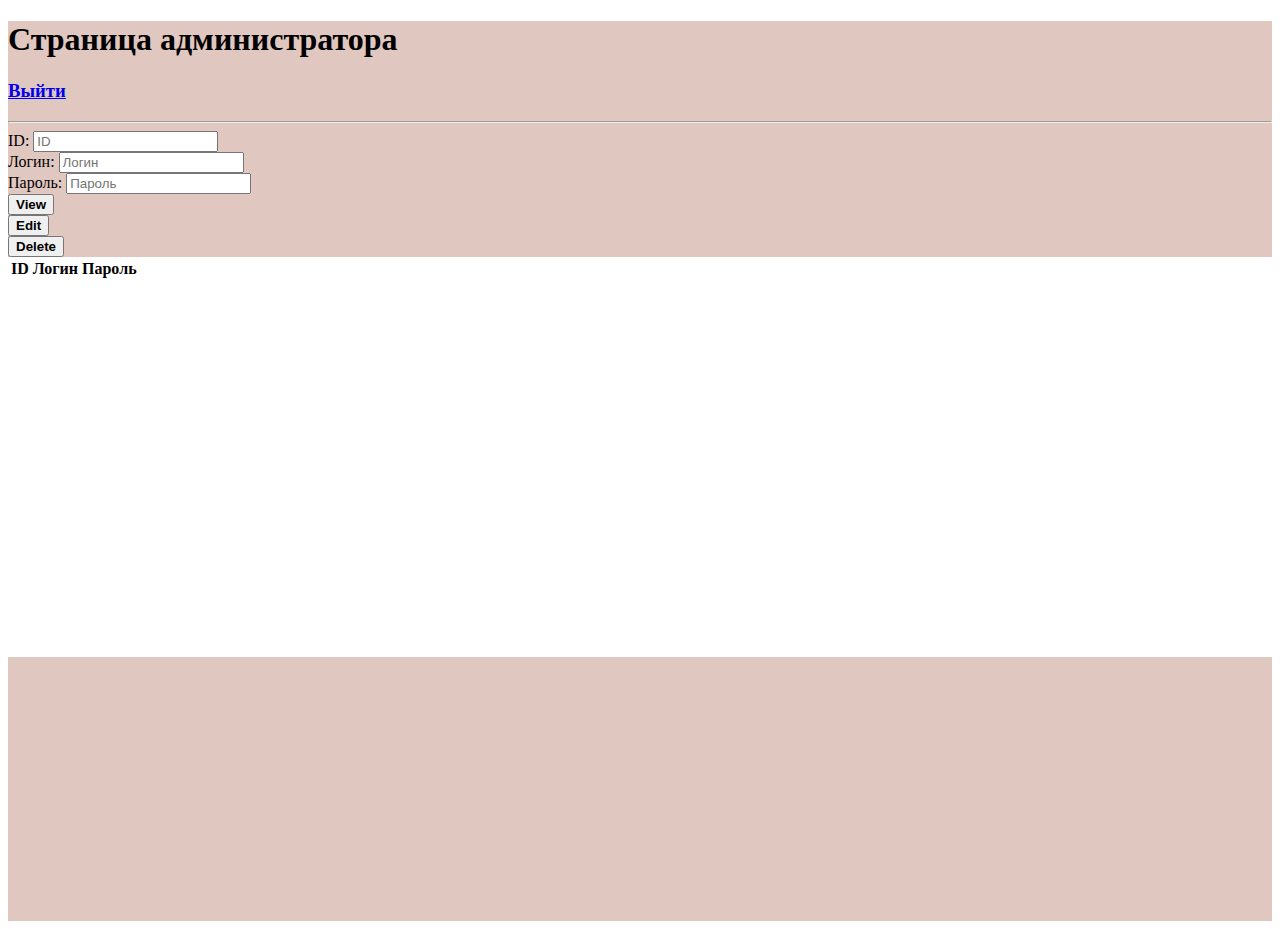
<file: kalaida_schvyschkov/server/sv_packages/templates/admin.html>
<!doctype html>
<html lang="en">
<head>
    <meta charset="utf-8">
    <meta name="viewport" content="width=device-width, initial-scale=1, shrink-to-fit=no">
    <link rel="stylesheet" href="https://cdn.jsdelivr.net/npm/bootstrap@4.5.3/dist/css/bootstrap.min.css" integrity="sha384-TX8t27EcRE3e/ihU7zmQxVncDAy5uIKz4rEkgIXeMed4M0jlfIDPvg6uqKI2xXr2" crossorigin="anonymous">
    <link rel="stylesheet" href="https://use.fontawesome.com/releases/v5.3.1/css/all.css" integrity="sha384-mzrmE5qonljUremFsqc01SB46JvROS7bZs3IO2EmfFsd15uHvIt+Y8vEf7N7fWAU" crossorigin="anonymous">
    <link rel="stylesheet" href="../static/css/admin_style.css">
    <title>Администратор</title>
</head>
<body>
    <div class="container-fluid p-5 text-center">
        <h1>Страница администратора</h1>
        <a class="text-dark" href="{{url_for('logout')}}"><h3>Выйти</h3></a>
        <hr>
        <div class="row m-2 d-flex" id="main">
            <div class="col-6">
                <form>
                    <div class="form-group">
                        <label for="InputID">ID:</label>
                        <input type="text" class="form-control border border-dark" name="InputID" id="InputID" placeholder="ID" value="">
                    </div>
                    <div class="form-group">
                        <label for="InputLogin">Логин:</label>
                        <input type="text" class="form-control border border-dark" name="InputLogin" id="InputLogin" placeholder="Логин" value="">
                    </div>
                    <div class="form-group">
                        <label for="InputPassword">Пароль:</label>
                        <input type="text" class="form-control border border-dark" name="InputPassword" id="InputPassword" placeholder="Пароль" value="">
                    </div>
                    <div class="row m-0 p-0">
                        <div class="col-4 p-2">
                            <button type="button" class="btn btn-success btn-block border border-dark" onclick="sendData(this)" id="View"><b>View</b></button> <!-- По всем параметрам -->
                        </div>
                        <div class="col-4 p-2">
                            <button type="button" class="btn btn-warning btn-block border border-dark" onclick="sendData(this)" id="Edit"><b>Edit</b></button> <!-- Указать ID и изменить или логин, или пароль -->
                        </div>
                        <div class="col-4 p-2">
                            <button type="button" class="btn btn-danger btn-block border border-dark" onclick="sendData(this)" id="Delete"><b>Delete</b></button> <!-- По всем параметрам -->
                        </div>
                    </div>
                </form>
            </div>
            <div class="col-6 border border-dark p-0 m-0" id="Output">
                <table class="table table-hover table-bordered">
                    <thead>
                        <tr class="text-left">
                            <th scope="col">ID</th>
                            <th scope="col">Логин</th>
                            <th scope="col">Пароль</th>
                        </tr>
                    </thead>
                    <tbody>
                    </tbody>
                </table>
            </div>
        </div>
    </div>
    <script src="../static/js/admin_scripts.js"></script>
    <script src="https://code.jquery.com/jquery-3.5.1.slim.min.js" integrity="sha384-DfXdz2htPH0lsSSs5nCTpuj/zy4C+OGpamoFVy38MVBnE+IbbVYUew+OrCXaRkfj" crossorigin="anonymous"></script>
    <script src="https://cdn.jsdelivr.net/npm/popper.js@1.16.1/dist/umd/popper.min.js" integrity="sha384-9/reFTGAW83EW2RDu2S0VKaIzap3H66lZH81PoYlFhbGU+6BZp6G7niu735Sk7lN" crossorigin="anonymous"></script>
    <script src="https://cdn.jsdelivr.net/npm/bootstrap@4.5.3/dist/js/bootstrap.min.js" integrity="sha384-w1Q4orYjBQndcko6MimVbzY0tgp4pWB4lZ7lr30WKz0vr/aWKhXdBNmNb5D92v7s" crossorigin="anonymous"></script>
</body>
</html>
</file>
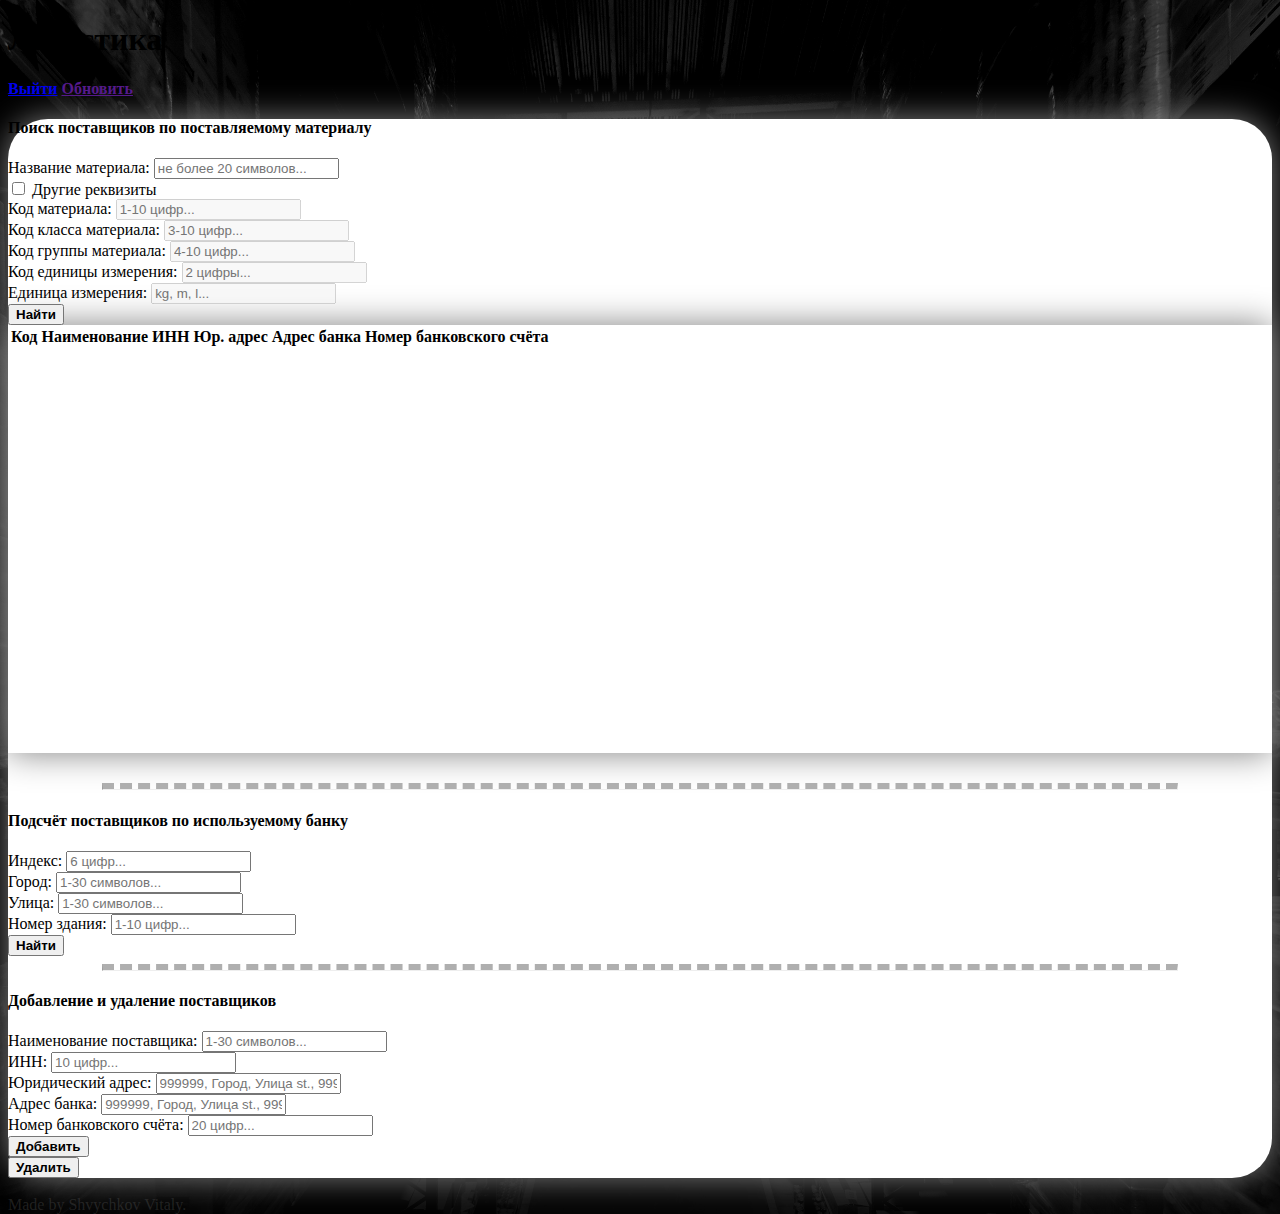
<file: kalaida_schvyschkov/server/sv_packages/templates/logistician.html>
<!doctype html>
<html lang="en">
<head>
    <!-- Required meta tags -->
    <meta charset="utf-8">
    <meta name="viewport" content="width=device-width, initial-scale=1, shrink-to-fit=no">
    <!-- Bootstrap CSS -->
    <link rel="stylesheet" href="https://cdn.jsdelivr.net/npm/bootstrap@4.5.3/dist/css/bootstrap.min.css" integrity="sha384-TX8t27EcRE3e/ihU7zmQxVncDAy5uIKz4rEkgIXeMed4M0jlfIDPvg6uqKI2xXr2" crossorigin="anonymous">
    <link rel="stylesheet" href="https://use.fontawesome.com/releases/v5.3.1/css/all.css" integrity="sha384-mzrmE5qonljUremFsqc01SB46JvROS7bZs3IO2EmfFsd15uHvIt+Y8vEf7N7fWAU" crossorigin="anonymous">
    <!-- My CSS -->
    <link rel="stylesheet" href="../static/css/logistician_style.css">
    <link rel="icon" href="../static/css/media/title_logo.png" type="image/icon type">
    <title>Отдел логистики</title>
</head>
<body>
    <div class="container-fluid pt-4">
        <div class="text-light text-center">
            <h1><b>Логистика</b></h1>
            <a class="text-light px-2" href="{{url_for('logout')}}"><b><i class="fas fa-sign-out-alt fa-lg"></i> Выйти</b></a>
            <a class="text-light px-2" href="" onClick="window.location.href=window.location.href"><b><i class="fas fa-sync-alt fa-lg"></i> Обновить</b></a>
        </div>

        <div class="container d-flex flex-column justify-content-between css-shadow-gray p-2 mt-5" id="mainContainer">

            <!-- | | | Supliers search by materials | | | -->
            <!-- Title -->
            <div class="row m-0 d-flex align-items-center text-center">
                <div class="col-12 my-1">
                    <h4><b>Поиск поставщиков по поставляемому материалу</b></h4>
                </div>
            </div>
            <!-- Inputs -->
            <div class="row m-0 d-flex align-items-center justify-content-center" id="supliersSearchByMaterial">
                <div class="col-12 col-lg-6 col-md-5 col-sm-12 my-1">
                    <form>
                        <div class="form-group">
                            <label for="MaterialName">Название материала:</label>
                            <input class="form-control" type="text" name="MaterialName" typeOfData="string" placeholder="не более 20 символов..." onchange="OnInputChange(this)">
                        </div>
                        <div class="form-check mb-3">
                            <input class="form-check-input" type="checkbox" name="OtherInfo" onchange="OtherInfoOnChecked()">
                            <label class="form-check-label" for="OtherInfo">Другие реквизиты</label>
                        </div>
                        <div class="form-group">
                            <label for="MaterialCode">Код материала:</label>
                            <input class="form-control OtherInfo" type="text" name="MaterialCode" typeOfData="integer" placeholder="1-10 цифр..." onchange="OnInputChange(this)" disabled>
                        </div>
                        <div class="form-group">
                            <label for="MaterialClassCode">Код класса материала:</label>
                            <input class="form-control OtherInfo" type="text" name="MaterialClassCode" typeOfData="integer" placeholder="3-10 цифр..." onchange="OnInputChange(this)" disabled>
                        </div>
                        <div class="form-group">
                            <label for="MaterialGroupCode">Код группы материала:</label>
                            <input class="form-control OtherInfo" type="text" name="MaterialGroupCode" typeOfData="integer" placeholder="4-10 цифр..." onchange="OnInputChange(this)" disabled>
                        </div>
                        <div class="form-group">
                            <label for="MaterialUnitCode">Код единицы измерения:</label>
                            <input class="form-control OtherInfo" type="text" name="MaterialUnitCode" typeOfData="integer" placeholder="2 цифры..." onchange="OnInputChange(this)" disabled>
                        </div>
                        <div class="form-group">
                            <label for="MaterialUnit">Единица измерения:</label>
                            <input class="form-control OtherInfo" type="text" name="MaterialUnit" typeOfData="string" placeholder="kg, m, l..." onchange="OnInputChange(this)" disabled>
                        </div>
                        <button type="button" id="searchByMaterialBtn" class="btn btn-primary btn-lg btn-block" onclick="BtnOnClicked('SearchByMaterial')"><b>Найти</b></button>
                    </form>                    
                </div>
            </div>
            <!-- Search output -->
            <!-- inner from JS -->
            <div class="row m-0 d-flex align-items-center my-3" style="height: 450px">
                <div class="col-12 scroll-area css-shadow-gray p-0 m-0" style="height: 95%">
                    <table class="table table-striped table-hover table-sm table-bordered">
                        <thead class="thead-dark" style="position: sticky; top: 0;">
                            <tr class="text-left">
                                <th scope="col">Код</th>
                                <th scope="col">Наименование</th>
                                <th scope="col">ИНН</th>
                                <th scope="col">Юр. адрес</th>
                                <th scope="col">Адрес банка</th>
                                <th scope="col">Номер банковского счёта</th>
                            </tr>
                        </thead>
                        <tbody>
                            <!-- inner from JS -->
                        </tbody>
                    </table>
                </div>
            </div>

            <!-- Divider -->
            <div class="row m-0 d-flex align-items-center text-center">
                <div class="col-12 my-1">
                    <hr>
                </div>
            </div>

            <!-- | | | Supliers search by bank | | | -->
            <!-- Title -->
            <div class="row m-0 d-flex align-items-center text-center">
                <div class="col-12 my-1">
                    <h4><b>Подсчёт поставщиков по используемому банку</b></h4>
                </div>
            </div>
            <!-- Inputs -->
            <div class="row m-0 d-flex align-items-center justify-content-center" id="supliersSearchByBank">
                <div class="col-12 col-lg-6 col-md-5 col-sm-12 my-1">
                    <form>
                        <div class="form-group">
                            <label for="Index">Индекс:</label>
                            <input class="form-control" type="text" name="Index" typeOfData="integer" placeholder="6 цифр..." onchange="OnInputChange(this)">
                        </div>
                        <div class="form-group">
                            <label for="City">Город:</label>
                            <input class="form-control" type="text" name="City" typeOfData="string" placeholder="1-30 символов..." onchange="OnInputChange(this)">
                        </div>
                        <div class="form-group">
                            <label for="Street">Улица:</label>
                            <input class="form-control" type="text" name="Street" typeOfData="string" placeholder="1-30 символов..." onchange="OnInputChange(this)">
                        </div>
                        <div class="form-group">
                            <label for="Building">Номер здания:</label>
                            <input class="form-control" type="text" name="Building" typeOfData="integer" placeholder="1-10 цифр..." onchange="OnInputChange(this)">
                        </div>
                        <button type="button" id="searchByBankBtn" class="btn btn-primary btn-lg btn-block" onclick="BtnOnClicked('SearchByBank')"><b>Найти</b></button>
                    </form>                    
                </div>
            </div>
            <!-- Search output -->
            <!-- inner from JS -->

            <!-- Divider -->
            <div class="row m-0 d-flex align-items-center text-center">
                <div class="col-12 my-1">
                    <hr>
                </div>
            </div>

            <!-- | | | Supliers add and delete | | | -->
            <!-- Title -->
            <div class="row m-0 d-flex align-items-center text-center">
                <div class="col-12 my-1">
                    <h4><b>Добавление и удаление поставщиков</b></h4>
                </div>
            </div>
            <!-- Inputs -->
            <div class="row m-0 d-flex align-items-center justify-content-center" id="supliersAddDelete">
                <div class="col-12 col-lg-6 col-md-5 col-sm-12 my-1">
                    <form>
                        <div class="form-group">
                            <label for="SupName">Наименование поставщика:</label>
                            <input class="form-control" type="text" name="SupName" typeOfData="string" placeholder="1-30 символов..." onchange="OnInputChange(this)">
                        </div>
                        <div class="form-group">
                            <label for="InnCode">ИНН:</label>
                            <input class="form-control" type="text" name="InnCode" typeOfData="integer" placeholder="10 цифр..." onchange="OnInputChange(this)">
                        </div>
                        <div class="form-group">
                            <label for="OrgAddress">Юридический адрес:</label>
                            <input class="form-control" type="text" name="OrgAddress" typeOfData="string" placeholder="999999, Город, Улица st., 999..." onchange="OnInputChange(this)">
                        </div>
                        <div class="form-group">
                            <label for="BankAddress">Адрес банка:</label>
                            <input class="form-control" type="text" name="BankAddress" typeOfData="string" placeholder="999999, Город, Улица st., 999..." onchange="OnInputChange(this)">
                        </div>
                        <div class="form-group">
                            <label for="BankAcc">Номер банковского счёта:</label>
                            <input class="form-control" type="text" name="BankAcc" typeOfData="integer" placeholder="20 цифр..." onchange="OnInputChange(this)">
                        </div>
                        <div class="row m-0 p-0">
                            <div class="col-12 col-lg-6 col-md-6 col-sm-12 p-0 pr-1">
                                <button type="button" id="AddBtn" class="btn btn-primary btn-lg btn-block" onclick="BtnOnClicked('Add')"><b>Добавить</b></button>
                            </div>
                            <div class="col-12 col-lg-6 col-md-6 col-sm-12 p-0 pl-1">
                                <button type="button" id="DeleteBtn" class="btn btn-danger btn-lg btn-block" onclick="BtnOnClicked('Delete')"><b>Удалить</b></button>
                            </div>
                        </div>
                    </form>                    
                </div>
            </div>
            <!-- Search output -->
            <!-- inner from JS -->

            <!-- Divider -->
            <div class="row m-0 d-flex align-items-center text-center">
                <div class="col-12 my-3">
                </div>
            </div>

        </div>

        <br><span style="color: rgba(100, 100, 100, 0.3);">Made by Shvychkov Vitaly.</span>
    </div>

    <!-- My JS -->
    <script src="../static/js/logistician_scripts.js"></script>
    <!-- jQuery first, then Popper.js, then Bootstrap JS -->
    <script src="https://code.jquery.com/jquery-3.5.1.slim.min.js" integrity="sha384-DfXdz2htPH0lsSSs5nCTpuj/zy4C+OGpamoFVy38MVBnE+IbbVYUew+OrCXaRkfj" crossorigin="anonymous"></script>
    <script src="https://cdn.jsdelivr.net/npm/popper.js@1.16.1/dist/umd/popper.min.js" integrity="sha384-9/reFTGAW83EW2RDu2S0VKaIzap3H66lZH81PoYlFhbGU+6BZp6G7niu735Sk7lN" crossorigin="anonymous"></script>
    <script src="https://cdn.jsdelivr.net/npm/bootstrap@4.5.3/dist/js/bootstrap.min.js" integrity="sha384-w1Q4orYjBQndcko6MimVbzY0tgp4pWB4lZ7lr30WKz0vr/aWKhXdBNmNb5D92v7s" crossorigin="anonymous"></script>
</body>
</html>
</file>
<file: kalaida_schvyschkov/server/sv_packages/static/css/admin_style.css>
.container-fluid{
    height: 100vh;
    background-color: #e0c7c0;
}

#Output{
    background-color: #ffffff;
    width: 100%;
    height: 400px;
    overflow: scroll;
}
</file>
<file: kalaida_schvyschkov/server/sv_packages/static/css/logistician_style.css>
body{
    background-color: black;
    background-image: url(media/main_background.png);
    background-size: 100%;
    background-repeat: no-repeat;
    height: 100vh;
}

#mainContainer{
    border-radius: 40px;
}

.container{
    background-color: white;
}

.css-shadow-gray{
    box-shadow:0 0 33px gray;
}

hr{
    border-top: 6px dashed rgb(175, 175, 175);
    width: 85%;
}

a:hover{
    text-decoration: none;
}

.scroll-area{
    width: 100%;
    overflow: scroll;
}
</file>
